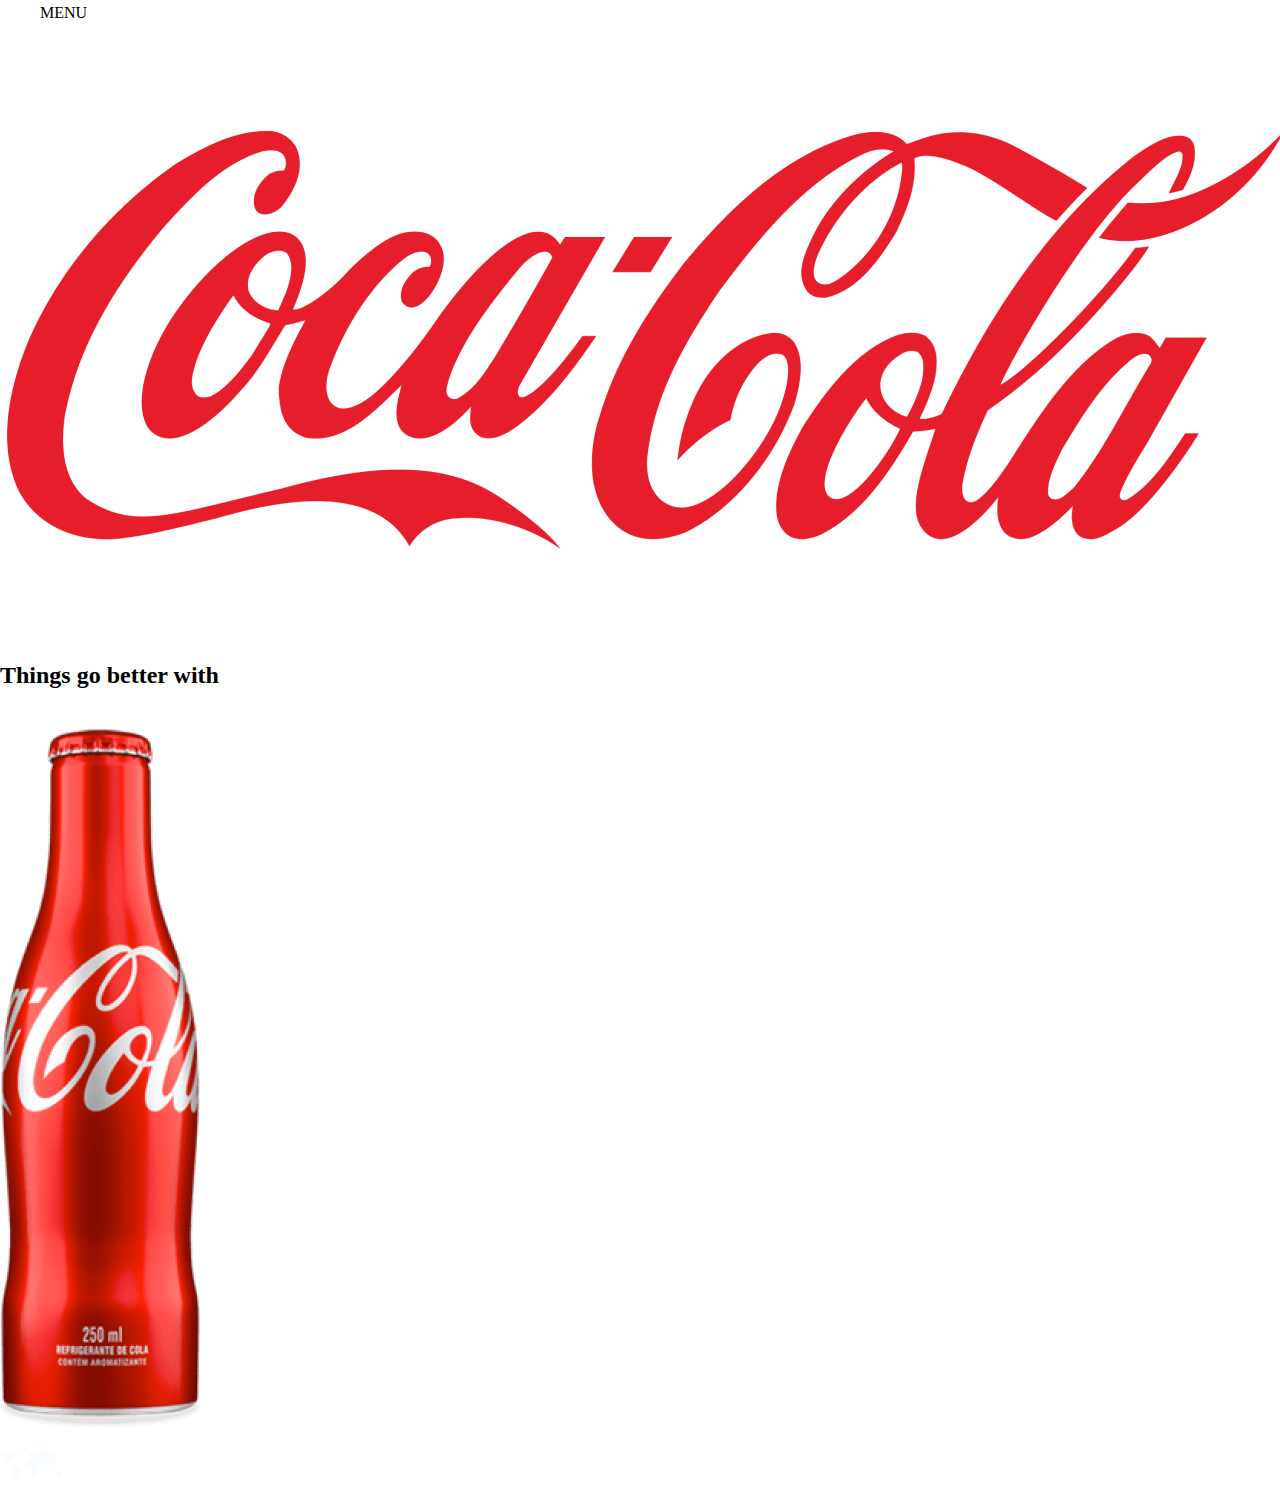
<file: index.html>
<!DOCTYPE html>
<html lang="pt-br">
<head>
    <meta charset="UTF-8">
    <meta name="viewport" content="width=device-width, initial-scale=1.0">
    <link rel="stylesheet" href="./style.css">
    <title>Página coca cola</title>
</head>
<body>
    <header>
        <img src="img/menu-burger.svg" alt="">
        <span>MENU</span>
    </header>
    <main>
        <img src="img/background-image.png" alt="Logo da coca cola" class="background-logo">
        <h2 class="content-text"> Things go better with</h2>
        <img src="img/coca-cola.png" alt="Garrafa coca-cola" class="content-image">
    </main>
    <footer>
        <div></div>
        <img src="img/map.svg" alt="mapa">
    </footer>
</body>
</html>
</file>
<file: style.css>
*{
    margin: 0;
    padding: 0;
    box-sizing: border-box;
}
</file>
